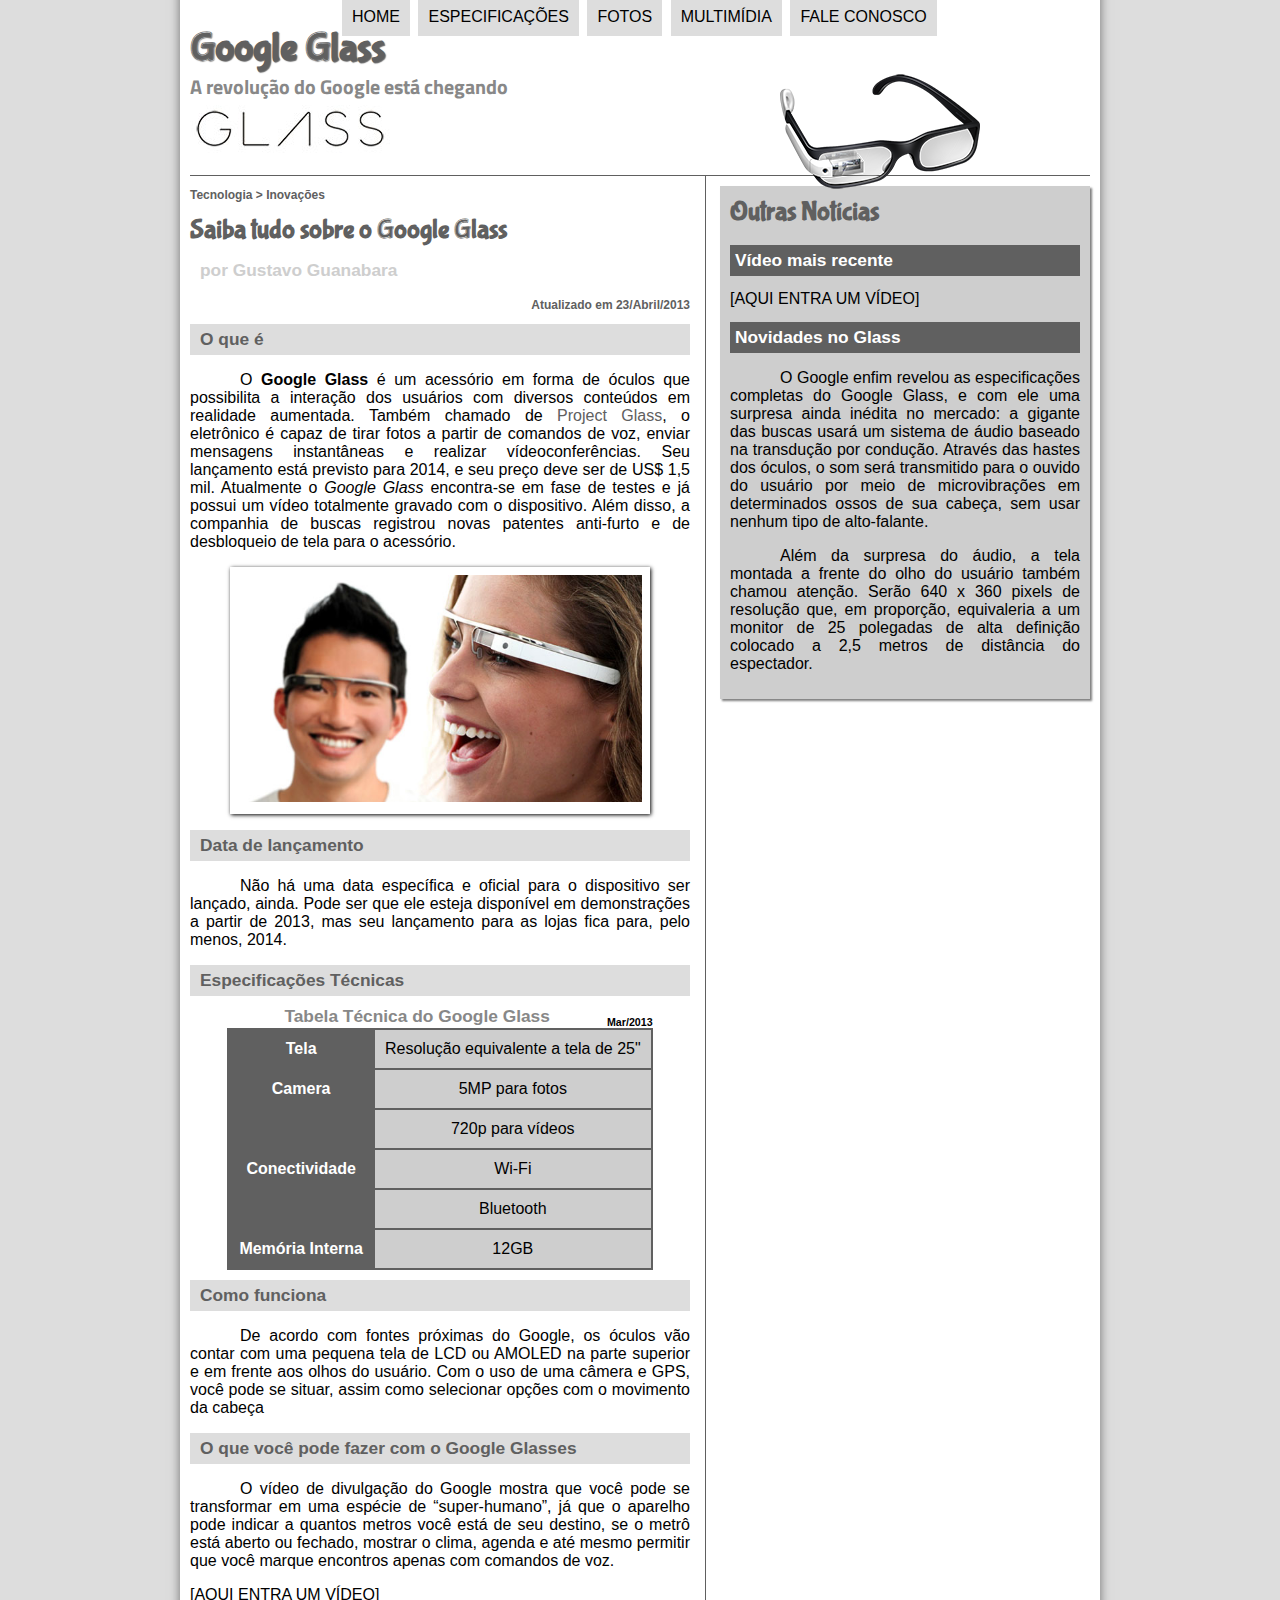
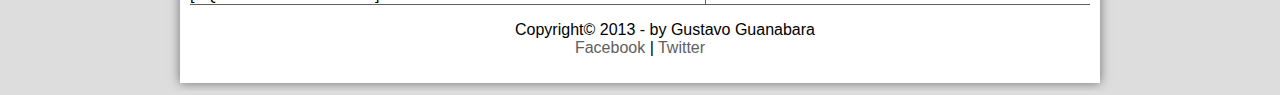
<file: index.html>
<!DOCTYPE html>
<html lang="pt-br">
<head>
    <meta charset="UTF-8"/>
    <title>Tudo sobre Google Glass</title>
    <link rel="stylesheet" type="text/css" href="_css/estilo.css"/>
    <script type="text/javascript" src="_javascript/funcoes.js"></script>
</head>
<body>
    <div id="interface">
        <header id="cabecalho">
            <hgroup>
                <h1>Google Glass</h1>
                <h2>A revolução do Google está chegando</h2>
            </hgroup>
            <img id="icone" src="_imagens/glass-oculos-preto-peq.png"/>
            <nav id="menu">
                <h1>Menu Principal</h1>
                <ul type="disc">
                    <li onmouseover="mudaFoto('_imagens/home.png')" onmouseout="mudaFoto('_imagens/glass-oculos-preto-peq.png')"><a href="index.html" target="_self">Home</a></li>
                    <li onmouseover="mudaFoto('_imagens/especificacoes.png')" onmouseout="mudaFoto('_imagens/glass-oculos-preto-peq.png')"><a href="specs.html" target="_self">Especificações</a></li>
                    <li onmouseover="mudaFoto('_imagens/fotos.png')" onmouseout="mudaFoto('_imagens/glass-oculos-preto-peq.png')"><a href="fotos.html" target="_self">Fotos</a></li>
                    <li onmouseover="mudaFoto('_imagens/multimidia.png')" onmouseout="mudaFoto('_imagens/glass-oculos-preto-peq.png')"><a href="multimidia.html" target="_self">Multimídia</a></li>
                    <li onmouseover="mudaFoto('_imagens/contato.png')" onmouseout="mudaFoto('_imagens/glass-oculos-preto-peq.png')"><a href="fale-conosco.html" target="_self">Fale conosco</a></li>
                </ul>
            </nav>
        </header>
        <section id="corpo">
            <article id="noticia-principal">
                <header id="cabecalho-artigo">
                    <hgroup>
                        <h3>Tecnologia > Inovações</h3>
                        <h1>Saiba tudo sobre o Google Glass</h1>
                        <h2>por Gustavo Guanabara</h2>
                        <h3 class="direita">Atualizado em 23/Abril/2013</h3>
                    </hgroup>
                </header>
                <h2>O que é</h2>
                <p>
                    O <span style="font-weight: 900;">Google Glass</span> é um acessório em forma de óculos que possibilita a interação dos usuários com diversos conteúdos
                    em realidade  aumentada. Também chamado de <a href="https://glass.google.com" target="_blank">Project Glass</a>, o eletrônico é capaz de tirar fotos a partir de comandos
                    de voz, enviar mensagens instantâneas e realizar vídeo&shy;con&shy;ferên&shy;cias. Seu lançamento está previsto para 2014, e seu
                    preço deve ser de US$ 1,5 mil. Atualmente o <em>Google Glass</em> encontra-se em fase de testes e já possui um vídeo totalmente
                    gravado com o dispositivo. Além disso, a companhia de buscas registrou novas patentes anti-furto e de desbloqueio de
                    tela para o acessório.
                </p>
                <figure class="foto-legenda">
                    <img src="_imagens/glass-quadro-homem-mulher.jpg"/>
                    <figcaption>
                        <h3>Google Glass</h3>
                        <p>Uma nova maneira de ver o mundo.</p>
                    </figcaption>
                </figure>
                <h2>Data de lançamento</h2>
                <p>
                    Não há uma data específica e oficial para o dispositivo ser lançado, ainda. Pode ser que ele esteja disponível em
                    demonstrações a partir de 2013, mas seu lançamento para as lojas fica para, pelo menos, 2014.
                </p>
                <h2>Especificações Técnicas</h2>
                <table id="tabelaspec">
                    <caption>Tabela Técnica do Google Glass <span>Mar/2013</span></caption>

                    <tr><td class="ce">Tela</td><td class="cd">Resolução equivalente a tela de 25"</td></tr>
                    <tr><td rowspan="2" class="ce">Camera</td><td class="cd">5MP para fotos</td></tr>
                    <tr><td class="cd">720p para vídeos</td></tr>
                    <tr><td rowspan="2" class="ce">Conectividade</td><td class="cd">Wi-Fi</td></tr>
                    <tr><td class="cd">Bluetooth</td></tr>
                    <tr><td class="ce">Memória Interna</td><td class="cd">12GB</td></tr>
                </table>

                <h2>Como funciona</h2>
                <p>
                    De acordo com fontes próximas do Google, os óculos vão contar com uma pequena tela de LCD ou AMOLED na parte superior
                    e em frente aos olhos do usuário. Com o uso de uma câmera e GPS, você pode se situar, assim como selecionar opções
                    com o movimento da cabeça
                </p>
                <h2>O que você pode fazer com o Google Glasses</h2>
                <p>
                    O vídeo de divulgação do Google mostra que você pode se transformar em uma espécie de “super-<wbr/>humano”, já que o
                    aparelho pode indicar a quantos metros você está de seu destino, se o metrô está aberto ou fechado, mostrar o clima,
                    agenda e até mesmo permitir que você marque encontros apenas com comandos de voz.
                </p>
                [AQUI ENTRA UM VÍDEO]
            </article>
        </section>
        <aside id="lateral">
            <h1>Outras Notícias</h1>
            <h2>Vídeo mais recente</h2>

            [AQUI ENTRA UM VÍDEO]

            <h2>Novidades no Glass</h2>
            <p>
                O Google enfim revelou as especificações completas do Google Glass, e com ele uma surpresa ainda inédita no mercado:
                a gigante das buscas usará um sistema de áudio baseado na transdução por condução. Através das hastes dos óculos,
                o som será transmitido para o ouvido do usuário por meio de microvibrações em determinados ossos de sua cabeça,
                sem usar nenhum tipo de alto-falante.
            </p>
            <p>
                Além da surpresa do áudio, a tela montada a frente do olho do usuário também chamou atenção. Serão 640 x 360
                pixels de resolução que, em proporção, equivaleria a um monitor de 25 polegadas de alta definição colocado a
                2,5 metros de distância do espectador.
            </p>
        </aside>
        <footer id="rodape">
            <p>
                Copyright&copy; 2013 - by Gustavo Guanabara<br>
                <a href="https://facebook.com/cursosemvideo" target="_blank">Facebook</a> | 
                <a href="https://twitter.com/cursosemvideo" target="_blank">Twitter</a>
            </p>
        </footer>
    </div>
</body>
</html>
</file>
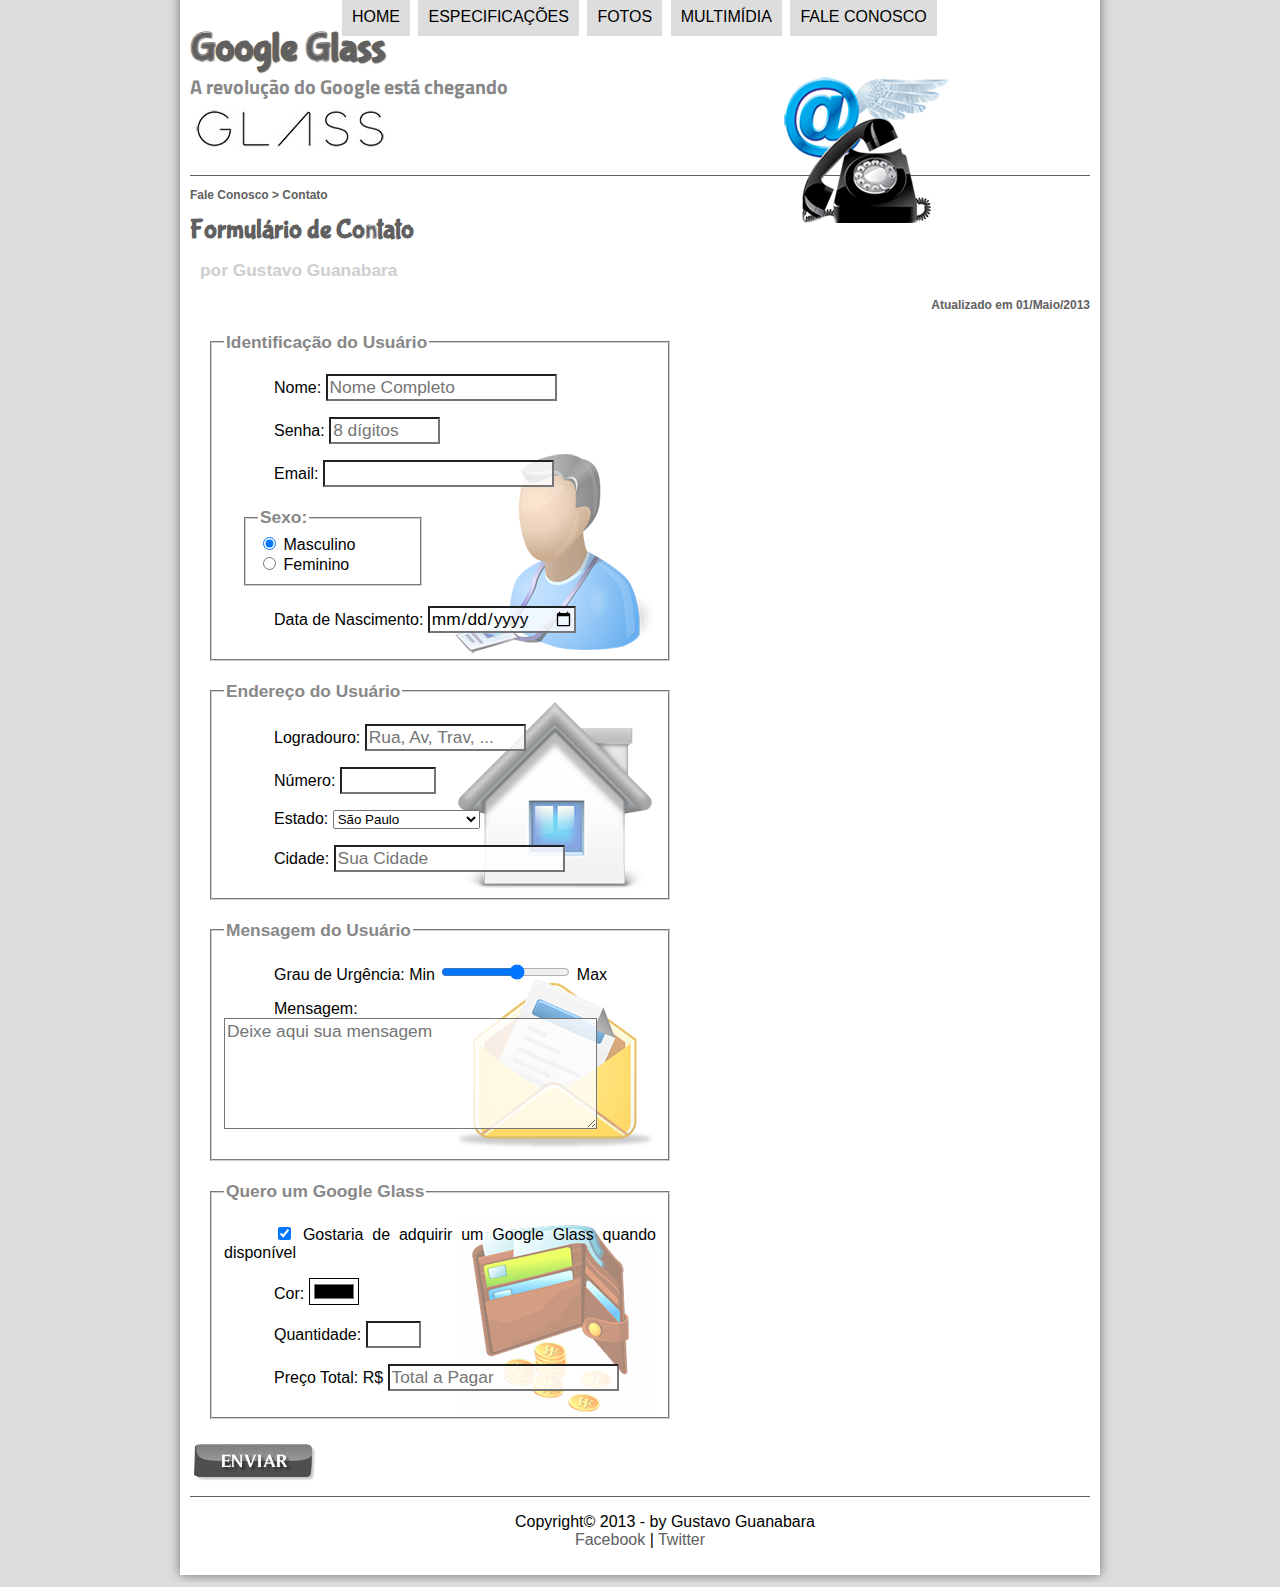
<file: fale-conosco.html>
<!DOCTYPE html>
<html lang="pt-br">
<head>
    <meta charset="UTF-8"/>
    <title>Tudo sobre Google Glass</title>
    <link rel="stylesheet" type="text/css" href="_css/estilo.css"/>
    <link rel="stylesheet" type="text/css" href="_css/form.css">
    <script type="text/javascript" src="_javascript/funcoes.js"></script>
    <script>
        function calc_total() {
            var qtd = parseInt(document.getElementById('cQtd').value);
            var tot = qtd * 1500;
            document.getElementById('cTot').value = tot;
        }
    </script>
</head>
<body>
    <div id="interface">
        <header id="cabecalho">
            <hgroup>
                <h1>Google Glass</h1>
                <h2>A revolução do Google está chegando</h2>
            </hgroup>
            <img id="icone" src="_imagens/contato.png"/>
            <nav id="menu">
                <h1>Menu Principal</h1>
                <ul type="disc">
                    <li onmouseover="mudaFoto('_imagens/home.png')" onmouseout="mudaFoto('_imagens/contato.png')"><a href="index.html" target="_self">Home</a></li>
                    <li onmouseover="mudaFoto('_imagens/especificacoes.png')" onmouseout="mudaFoto('_imagens/contato.png')"><a href="specs.html" target="_self">Especificações</a></li>
                    <li onmouseover="mudaFoto('_imagens/fotos.png')" onmouseout="mudaFoto('_imagens/contato.png')"><a href="fotos.html" target="_self">Fotos</a></li>
                    <li onmouseover="mudaFoto('_imagens/multimidia.png')" onmouseout="mudaFoto('_imagens/contato.png')"><a href="multimidia.html" target="_self">Multimídia</a></li>
                    <li onmouseover="mudaFoto('_imagens/contato.png')" onmouseout="mudaFoto('_imagens/contato.png')"><a href="fale-conosco.html" target="_self">Fale conosco</a></li>
                </ul>
            </nav>
        </header>

        <section id="corpo-full">
            <article id="noticia-principal">
                <header id="cabecalho-artigo">
                    <hgroup>
                        <h3>Fale Conosco > Contato</h3>
                        <h1>Formulário de Contato</h1>
                        <h2>por Gustavo Guanabara</h2>
                        <h3 class="direita">Atualizado em 01/Maio/2013</h3>
                    </hgroup>
                </header>
                <form method="post" id="fContato" action="mailto:luizfilipeyep@outlook.com" oninput="calc_total();">
                    <fieldset id="usuario">
                        <legend>Identificação do Usuário</legend>
                        <p>Nome: <input type="text" name="tNome" id="cNome" size="20" maxlength="30" placeholder="Nome Completo"></p>
                        <p>Senha: <input type="password" name="tSenha" id="cSenha" size="8" maxlength="8" placeholder="8 dígitos"></p>
                        <p>Email: <input type="email" name="tMail" id="cMail" size="20" maxlength="40"></p>
                        <fieldset id="sexo">
                            <legend>Sexo:</legend>
                            <input type="radio" name="tSexo" id="cMasc" checked> <label for="cMasc">Masculino</label> <br>
                            <input type="radio" name="tSexo" id="cFem"> <label for="cFem">Feminino</label>
                        </fieldset>
                        <p>Data de Nascimento: <input type="date" name="tNasc" id="cNasc"></p>
                    </fieldset>   
                    <fieldset id="endereço">
                        <legend>Endereço do Usuário</legend>
                        <p>Logradouro: <input type="text" name="tRua" id="cRua" size="13" maxlength="80" placeholder="Rua, Av, Trav, ..."></p>
                        <p>Número: <input type="number" name="tNum" id="cNum" min="0" max="99999"></p>
                        <p>
                            Estado: 
                            <select name="tEst" id="cEst">
                                <optgroup label="Região Sudeste">
                                    <option value="RJ">Rio de Janeiro</option>
                                    <option value="SP" selected>São Paulo</option>
                                    <option value="MG">Minas Gerais</option>
                                </optgroup>
                                <optgroup label="Região Sul">
                                    <option value="PR">Paraná</option>
                                    <option value="SC">Santa Catarina</option>
                                    <option value="RS">Rio Grande do Sul</option>
                                </optgroup>                                
                            </select>
                        </p> 
                        <p>Cidade: <input type="text" name="tCid" id="cCid" maxlength="40" size="20" placeholder="Sua Cidade" list="cidades"></p>
                        <datalist id="cidades">
                            <option value="Rio de Janeiro"></option>
                            <option value="Nova Iguaçu"></option>
                            <option value="Niterio"></option>
                            <option value="Belford Roxo"></option>
                        </datalist>
                    </fieldset>
                    <fieldset id="mensagem">
                        <legend>Mensagem do Usuário</legend>
                        <p>Grau de Urgência: Min <input type="range" name="tUrg" id="cUrg" min="0" max="10" step="2"> Max</p>
                        <p>Mensagem: <textarea name="" id="" cols="35" rows="5" placeholder="Deixe aqui sua mensagem"></textarea></p>
                    </fieldset>
                    <fieldset id="pedido">
                        <legend>Quero um Google Glass</legend>
                        <p>
                            <input type="checkbox" name="tPed" id="cPed" checked>
                            <label for="cPed">Gostaria de adquirir um Google Glass quando disponível</label>
                        </p>
                        <p>
                            <label for="cCor">Cor:</label>
                            <input type="color" name="tCor" id="cCor" value="0000ff">
                        </p>
                        <p>
                            <label for="cQtd">Quantidade:</label>
                            <input type="number" name="tQtd" id="cQtd" min="0" max="5">
                        </p>
                        <p>
                            <label for="cTot">Preço Total: R$</label>
                            <input type="text" name="tTot" id="cTot" placeholder="Total a Pagar" readonly>
                        </p>      
                    </fieldset>
                    <input type="image" name="tEnviar" src="_imagens/botao-enviar.png">
                </form>
            </article>
        </section>
        <footer id="rodape">
            <p>
                Copyright&copy; 2013 - by Gustavo Guanabara<br>
                <a href="https://facebook.com/cursosemvideo" target="_blank">Facebook</a> | 
                <a href="https://twitter.com/cursosemvideo" target="_blank">Twitter</a>
            </p>
        </footer>
    </div>
</body>
</html>
</file>
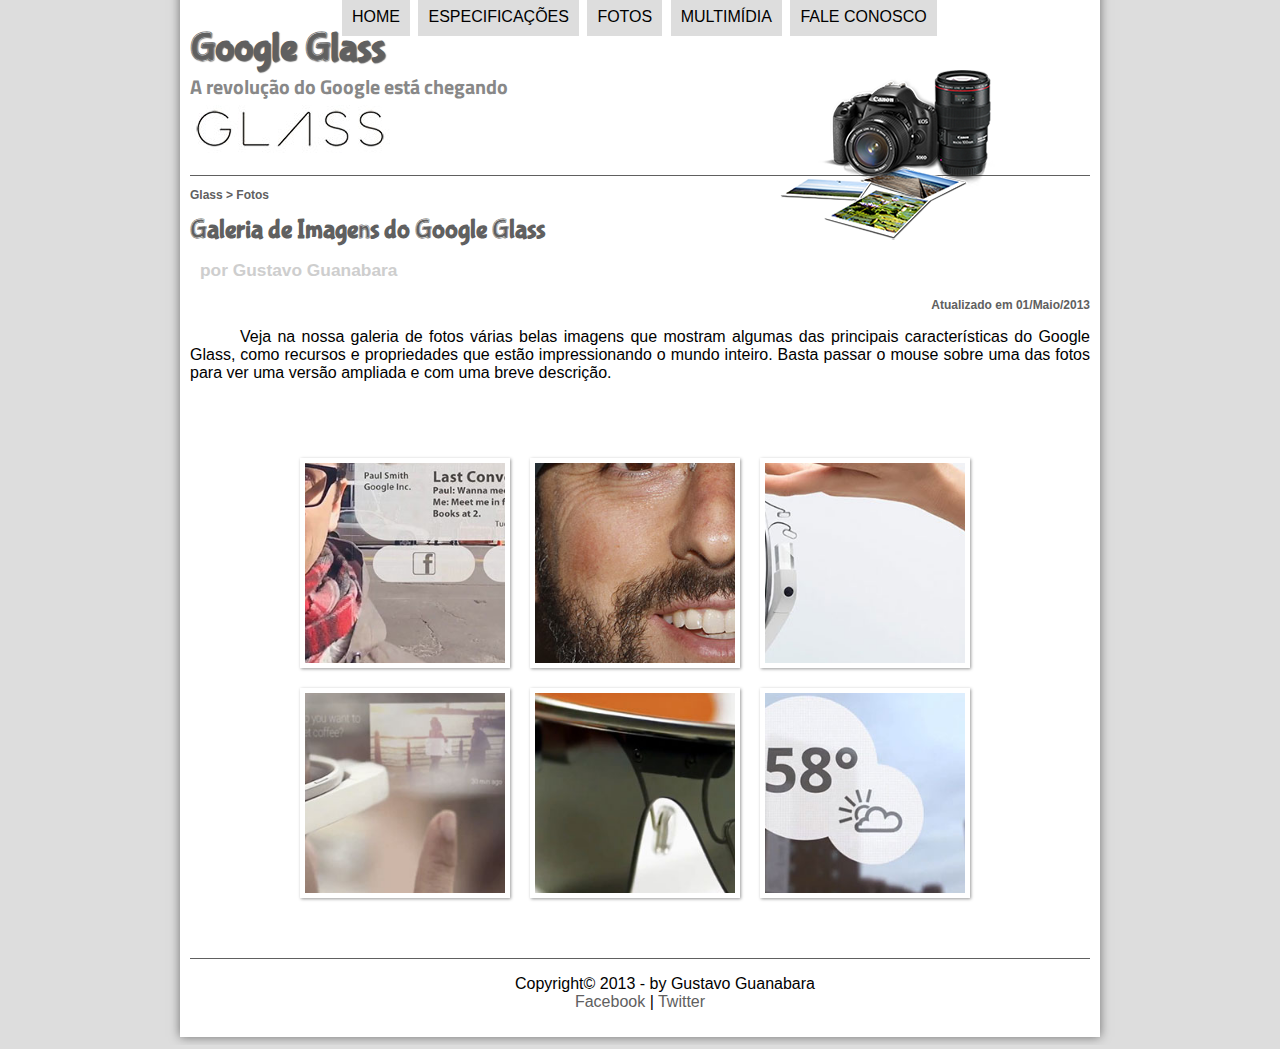
<file: fotos.html>
<!DOCTYPE html>
<html lang="pt-br">
<head>
    <meta charset="UTF-8"/>
    <title>Tudo sobre Google Glass</title>
    <link rel="stylesheet" type="text/css" href="_css/estilo.css"/>
    <link rel="stylesheet" type="text/css" href="_css/fotos.css">
    <script type="text/javascript" src="_javascript/funcoes.js"></script>
</head>
<body>
    <div id="interface">
        <header id="cabecalho">
            <hgroup>
                <h1>Google Glass</h1>
                <h2>A revolução do Google está chegando</h2>
            </hgroup>
            <img id="icone" src="_imagens/fotos.png"/>
            <nav id="menu">
                <h1>Menu Principal</h1>
                <ul type="disc">
                    <li onmouseover="mudaFoto('_imagens/home.png')" onmouseout="mudaFoto('_imagens/fotos.png')"><a href="index.html" target="_self">Home</a></li>
                    <li onmouseover="mudaFoto('_imagens/especificacoes.png')" onmouseout="mudaFoto('_imagens/fotos.png')"><a href="specs.html" target="_self">Especificações</a></li>
                    <li onmouseover="mudaFoto('_imagens/fotos.png')" onmouseout="mudaFoto('_imagens/fotos.png')"><a href="fotos.html" target="_self">Fotos</a></li>
                    <li onmouseover="mudaFoto('_imagens/multimidia.png')" onmouseout="mudaFoto('_imagens/fotos.png')"><a href="multimidia.html" target="_self">Multimídia</a></li>
                    <li onmouseover="mudaFoto('_imagens/contato.png')" onmouseout="mudaFoto('_imagens/fotos.png')"><a href="fale-conosco.html" target="_self">Fale conosco</a></li>
                </ul>
            </nav>
        </header>

        <section id="corpo-full">
            <article id="noticia-principal">
                <header id="cabecalho-artigo">
                    <hgroup>
                        <h3>Glass > Fotos</h3>
                        <h1>Galeria de Imagens do Google Glass</h1>
                        <h2>por Gustavo Guanabara</h2>
                        <h3 class="direita">Atualizado em 01/Maio/2013</h3>
                    </hgroup>
                </header>
                <p>Veja na nossa galeria de fotos várias belas imagens que mostram algumas das principais características do Google Glass, como recursos e propriedades que estão impressionando o mundo inteiro. Basta passar o mouse sobre uma das fotos para ver uma versão ampliada e com uma breve descrição.</p>
                <ul id="album-fotos"> 
                    <li id="foto01"><span>Agenda e lembretes</span></li>
                    <li id="foto02"><span>Sergey Brin usando o Glass</span></li>
                    <li id="foto03"><span>Leve e compacto</span></li>
                    <li id="foto04"><span>Sensação de uma tela de 50"</span></li>
                    <li id="foto05"><span>Vários tipos de lente</span></li>
                    <li id="foto06"><span>Informações importantes</span></li>  
                </ul>
            </article>
        </section>
        <footer id="rodape">
            <p>
                Copyright&copy; 2013 - by Gustavo Guanabara<br>
                <a href="https://facebook.com/cursosemvideo" target="_blank">Facebook</a> | 
                <a href="https://twitter.com/cursosemvideo" target="_blank">Twitter</a>
            </p>
        </footer>
    </div>
</body>
</html>
</file>
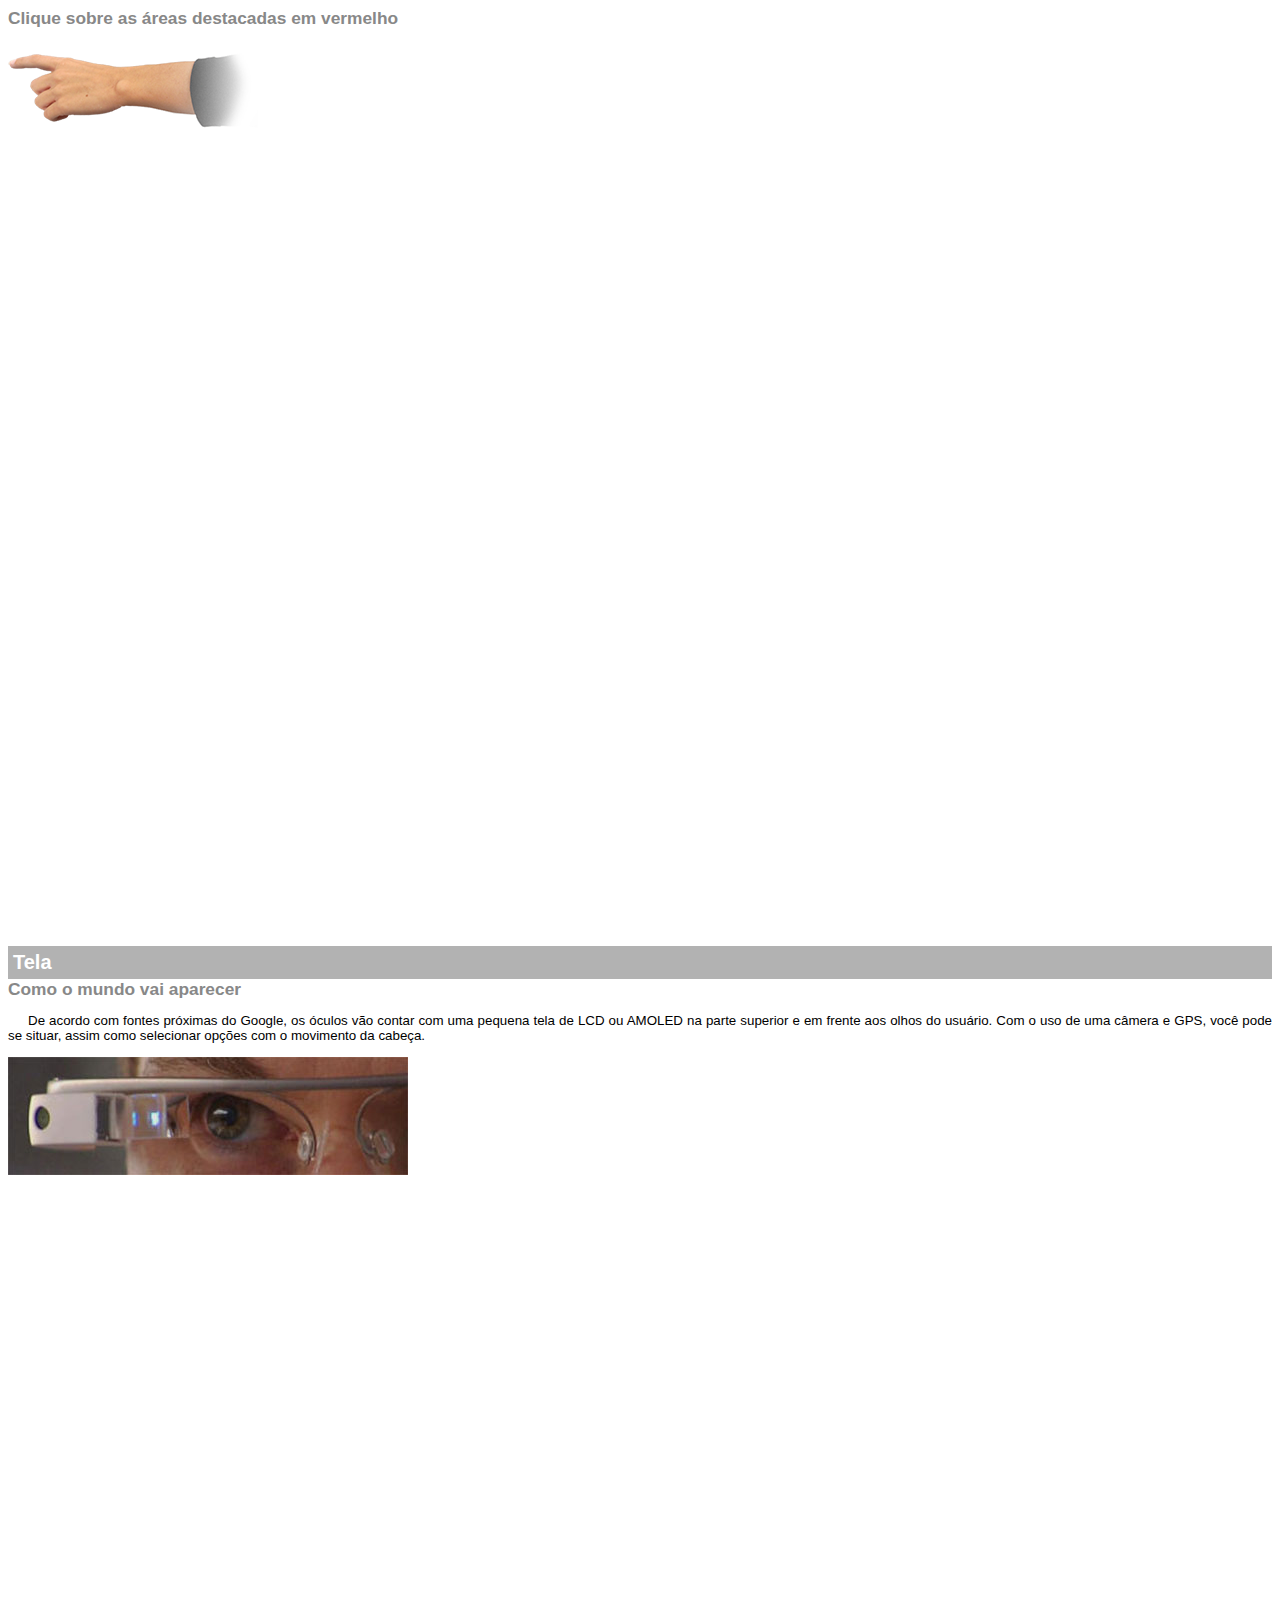
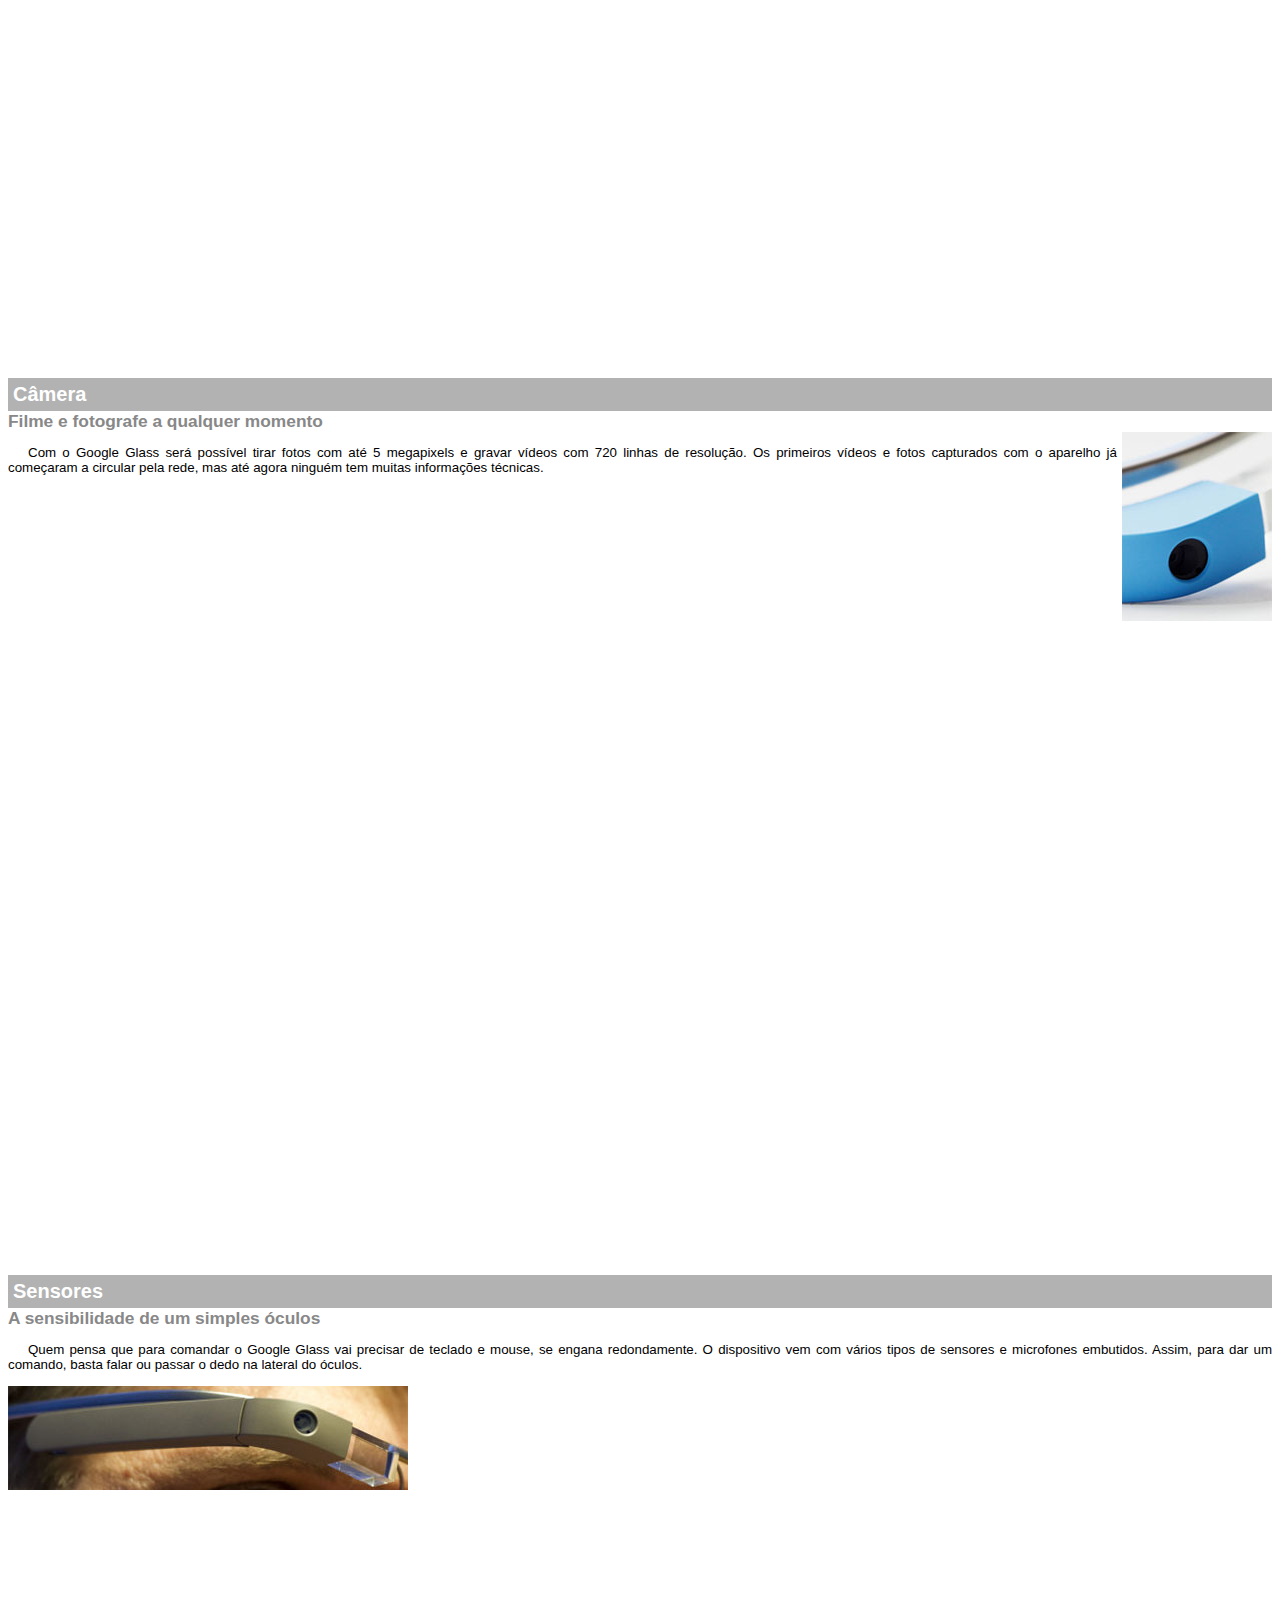
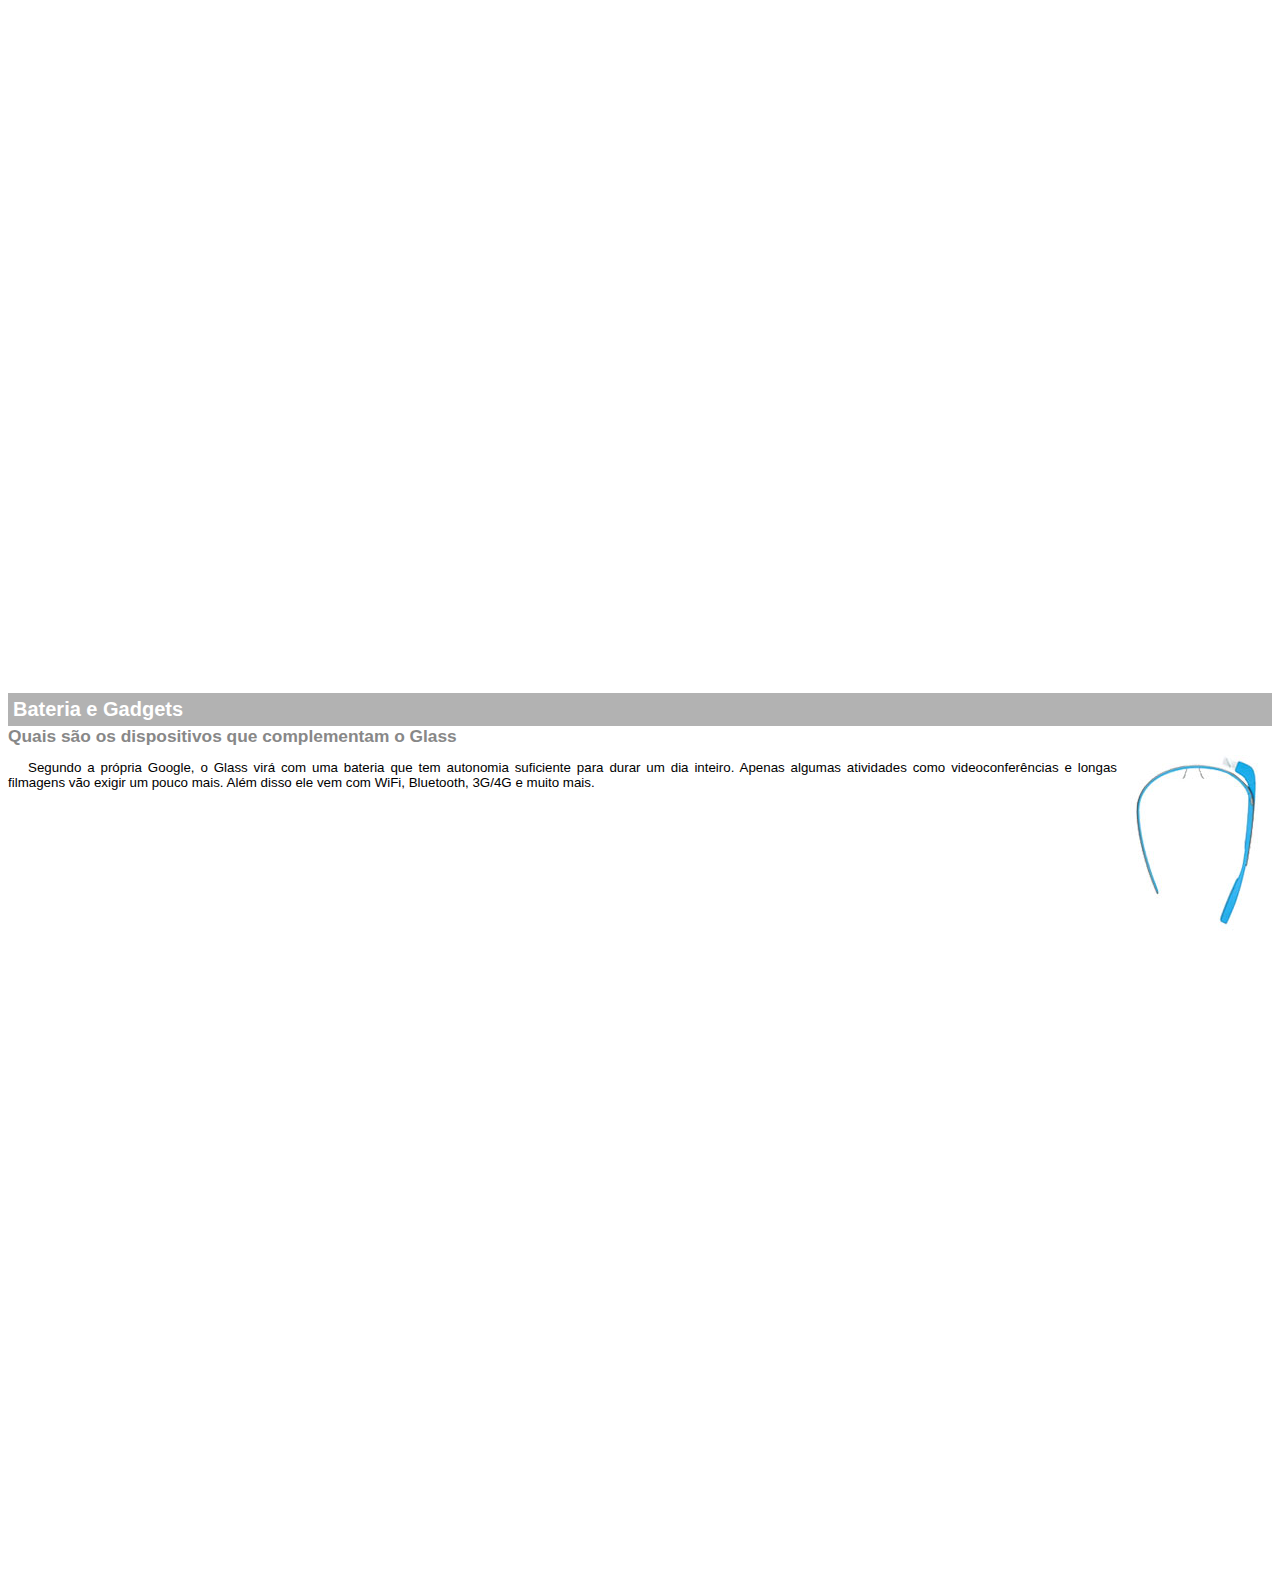
<file: google-glass.html>
<!DOCTYPE html>
<html>
<head>
	<meta charset="utf-8">
	<title>Informações sobre Google Glass</title>
	<style type="text/css">
		body{
			font-family: Arial;
			font-size: 10pt;
			overflow: hidden;
		}
		p{
			text-align: justify;
			text-indent: 20px;
		}
		article h1{
			font-size: 15pt;
			color: white;
			background-color: rgba(0,0,0,0.3);
			padding: 5px;
			margin: 0px;
		}
		article h2{
			font-size: 13pt;
			color: #888888;
			margin: 0px;
		}
		article{
			margin-bottom: 800px;
		}
		.img-dir{
			display: block;
			float: right;
			margin-left: 5px;
		}
	</style>
</head>
<body>
	<article id="topo">
		<header>
			<h2>Clique sobre as áreas destacadas em vermelho</h2>
		</header>
		<img src="_imagens/mao.png" alt="Mão apontando para a esquerda">
	</article>
	<article id="tela">
		<header>
			<h1>Tela</h1>
			<h2>Como o mundo vai aparecer</h2>
		</header>	
		<p>De acordo com fontes próximas do Google, os óculos vão contar com uma pequena tela de LCD ou AMOLED na parte superior e em frente aos olhos do usuário. Com o uso de uma câmera e GPS, você pode se situar, assim como selecionar opções com o movimento da cabeça.</p>
		<img src="_imagens/det-tela.jpg" alt="Tela do Google Glass">
	</article>
	<article id="camera">
		<header>
			<h1>Câmera</h1>
			<h2>Filme e fotografe a qualquer momento</h2>
		</header>
		<img src="_imagens/det-camera.jpg" alt="Câmera do Google Glass" class="img-dir">
		<p>Com o Google Glass será possível tirar fotos com até 5 megapixels e gravar vídeos com 720 linhas de resolução. Os primeiros vídeos e fotos capturados com o aparelho já começaram a circular pela rede, mas até agora ninguém tem muitas informações técnicas.</p>
	</article>
	<article id="sensores">
		<header>
			<h1>Sensores</h1>
			<h2>A sensibilidade de um simples óculos</h2>
		</header>
		<p>Quem pensa que para comandar o Google Glass vai precisar de teclado e mouse, se engana redondamente. O dispositivo vem com vários tipos de sensores e microfones embutidos. Assim, para dar um comando, basta falar ou passar o dedo na lateral do óculos.</p>
		<img src="_imagens/det-touch.jpg" alt="Sensores do Google Glass">
	</article>
	<article id="gadgets">
		<header>
			<h1>Bateria e Gadgets</h1>
			<h2>Quais são os dispositivos que complementam o Glass</h2>
		</header>
		<img src="_imagens/det-bateria.jpg" alt="Bateria e Gadgets do Google Glass" class="img-dir">
		<p>Segundo a própria Google, o Glass virá com uma bateria que tem autonomia suficiente para durar um dia inteiro. Apenas algumas atividades como videoconferências e longas filmagens vão exigir um pouco mais. Além disso ele vem com WiFi, Bluetooth, 3G/4G e muito mais.</p>
	</article>
</body>
</html>
</file>
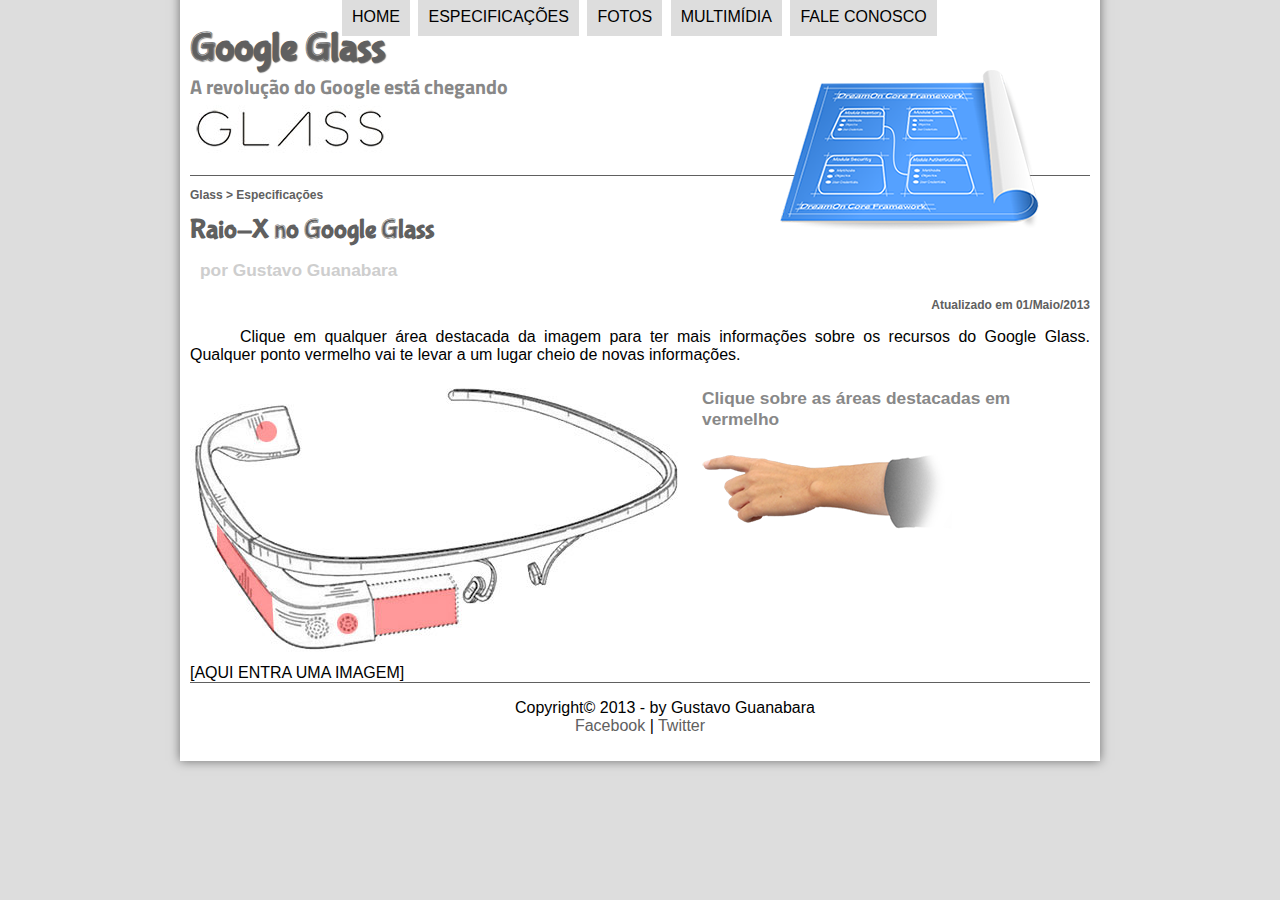
<file: specs.html>
<!DOCTYPE html>
<html lang="pt-br">
<head>
    <meta charset="UTF-8"/>
    <title>Tudo sobre Google Glass</title>
    <link rel="stylesheet" type="text/css" href="_css/estilo.css"/>
    <link rel="stylesheet" type="text/css" href="_css/specs.css">
    <script type="text/javascript" src="_javascript/funcoes.js"></script>
</head>
<body>
    <div id="interface">
        <header id="cabecalho">
            <hgroup>
                <h1>Google Glass</h1>
                <h2>A revolução do Google está chegando</h2>
            </hgroup>
            <img id="icone" src="_imagens/especificacoes.png"/>
            <nav id="menu">
                <h1>Menu Principal</h1>
                <ul type="disc">
                    <li onmouseover="mudaFoto('_imagens/home.png')" onmouseout="mudaFoto('_imagens/especificacoes.png')"><a href="index.html" target="_self">Home</a></li>
                    <li onmouseover="mudaFoto('_imagens/especificacoes.png')" onmouseout="mudaFoto('_imagens/especificacoes.png')"><a href="specs.html" target="_self">Especificações</a></li>
                    <li onmouseover="mudaFoto('_imagens/fotos.png')" onmouseout="mudaFoto('_imagens/especificacoes.png')"><a href="fotos.html" target="_self">Fotos</a></li>
                    <li onmouseover="mudaFoto('_imagens/multimidia.png')" onmouseout="mudaFoto('_imagens/especificacoes.png')"><a href="multimidia.html" target="_self">Multimídia</a></li>
                    <li onmouseover="mudaFoto('_imagens/contato.png')" onmouseout="mudaFoto('_imagens/especificacoes.png')"><a href="fale-conosco.html" target="_self">Fale conosco</a></li>
                </ul>
            </nav>
        </header>

        <section id="corpo-full">
            <article id="noticia-principal">
                <header id="cabecalho-artigo">
                    <hgroup>
                        <h3>Glass > Especificações</h3>
                        <h1>Raio-X no Google Glass</h1>
                        <h2>por Gustavo Guanabara</h2>
                        <h3 class="direita">Atualizado em 01/Maio/2013</h3>
                    </hgroup>
                </header>
                <p>Clique em qualquer área destacada da imagem para ter mais informações sobre os recursos do Google Glass. Qualquer ponto vermelho vai te levar a um lugar cheio de novas informações.</p>
                <section id="conteudo">
                    <img src="_imagens/glass-esquema-marcado.jpg" usemap="#meumapa">
                    <map name="meumapa">
                        <area shape="rect" coords="179,202,270,260" href="google-glass.html#tela" target="janela" style="outline: none;">
                        <area shape="circle" coords="158,243,12" href="google-glass.html#camera" target="janela" style="outline: none;">
                        <area shape="circle" coords="76,52,12" href="google-glass.html#gadgets" target="janela" style="outline: none;">
                        <area shape="poly" coords="28,143,83,216,84,249,27,169" href="google-glass.html#sensores" target="janela" style="outline: none;">
                    </map>
                    <iframe src="google-glass.html" name="janela" id="frame-spec"></iframe>
                </section>
                [AQUI ENTRA UMA IMAGEM]
            </article>
        </section>

        <footer id="rodape">
            <p>
                Copyright&copy; 2013 - by Gustavo Guanabara<br>
                <a href="https://facebook.com/cursosemvideo" target="_blank">Facebook</a> | 
                <a href="https://twitter.com/cursosemvideo" target="_blank">Twitter</a>
            </p>
        </footer>
    </div>
</body>
</html>
</file>
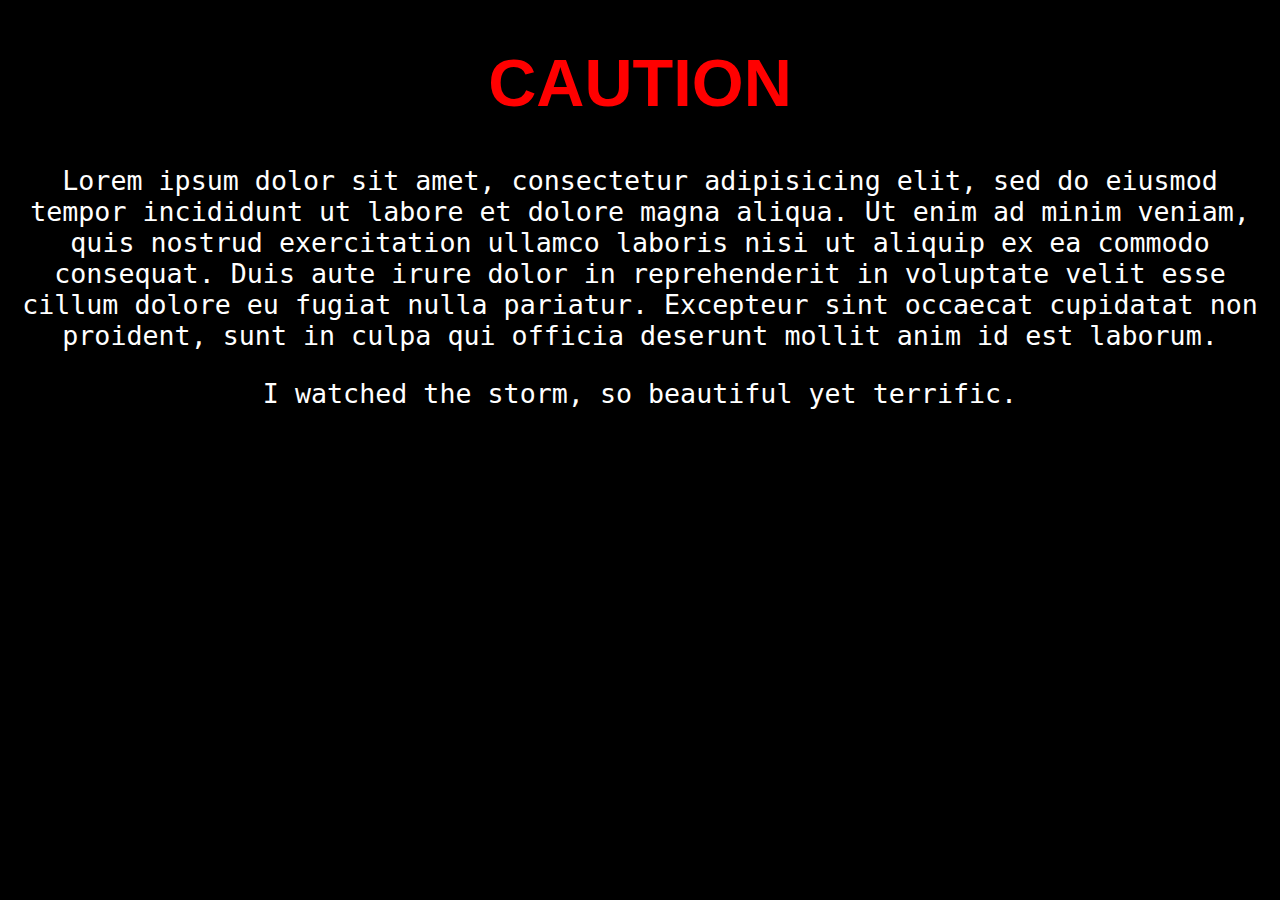
<file: teste.html>
<!DOCTYPE html>
<html lang="pt-br">
<head>
	<meta charset="utf-8">
	<title>Testando</title>
	<style type="text/css">
		body{
			background-color: black;
		}
		@import url('https://fonts.googleapis.com/css?family=B612+Mono&display=swap');
		h1{
			text-align: center;
			font-family: Arial;
			font-size: 50pt;
			color: red;
		}
		p{
			text-align: center;
			font-size: 20pt;
			font-family: 'B612 Mono', monospace;
			color: white;
		}
	</style>
</head>
<body>
	<h1>CAUTION</h1>
	<p>
		Lorem ipsum dolor sit amet, consectetur adipisicing elit, sed do eiusmod
		tempor incididunt ut labore et dolore magna aliqua. Ut enim ad minim veniam,
		quis nostrud exercitation ullamco laboris nisi ut aliquip ex ea commodo
		consequat. Duis aute irure dolor in reprehenderit in voluptate velit esse
		cillum dolore eu fugiat nulla pariatur. Excepteur sint occaecat cupidatat non
		proident, sunt in culpa qui officia deserunt mollit anim id est laborum.
	</p>
	<p>
		I watched the storm, so beautiful yet terrific.
	</p>
</body>
</html>
</file>
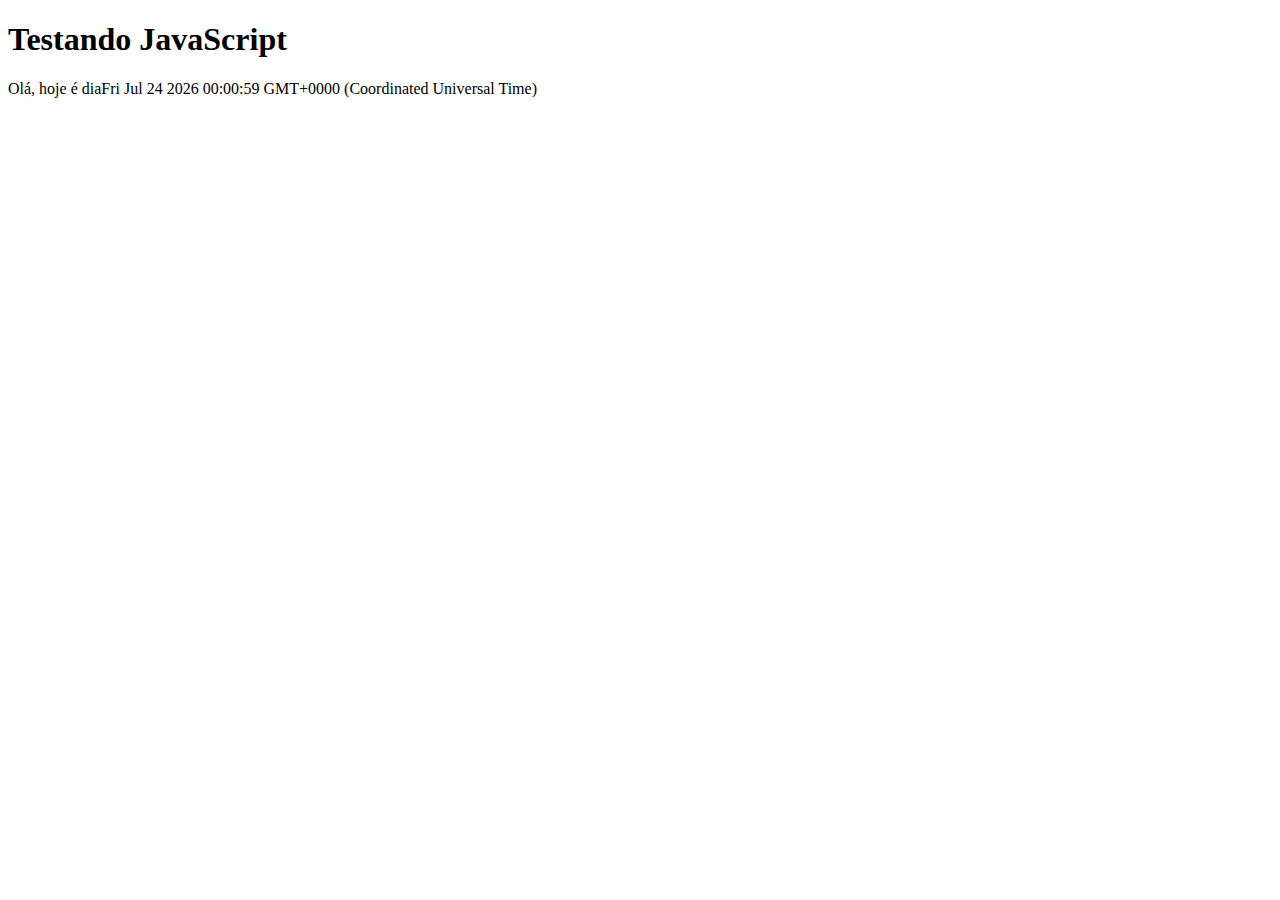
<file: testejs01.html>
<!DOCTYPE html>
<html lang="pt-br">
<head>
    <meta charset="UTF-8">
    <title>Teste JavaScript</title>
</head>
<body>
    <h1>Testando JavaScript</h1>
    <script>
        document.write("Olá, hoje é dia" + Date());
    </script>
</body>
</html>
</file>
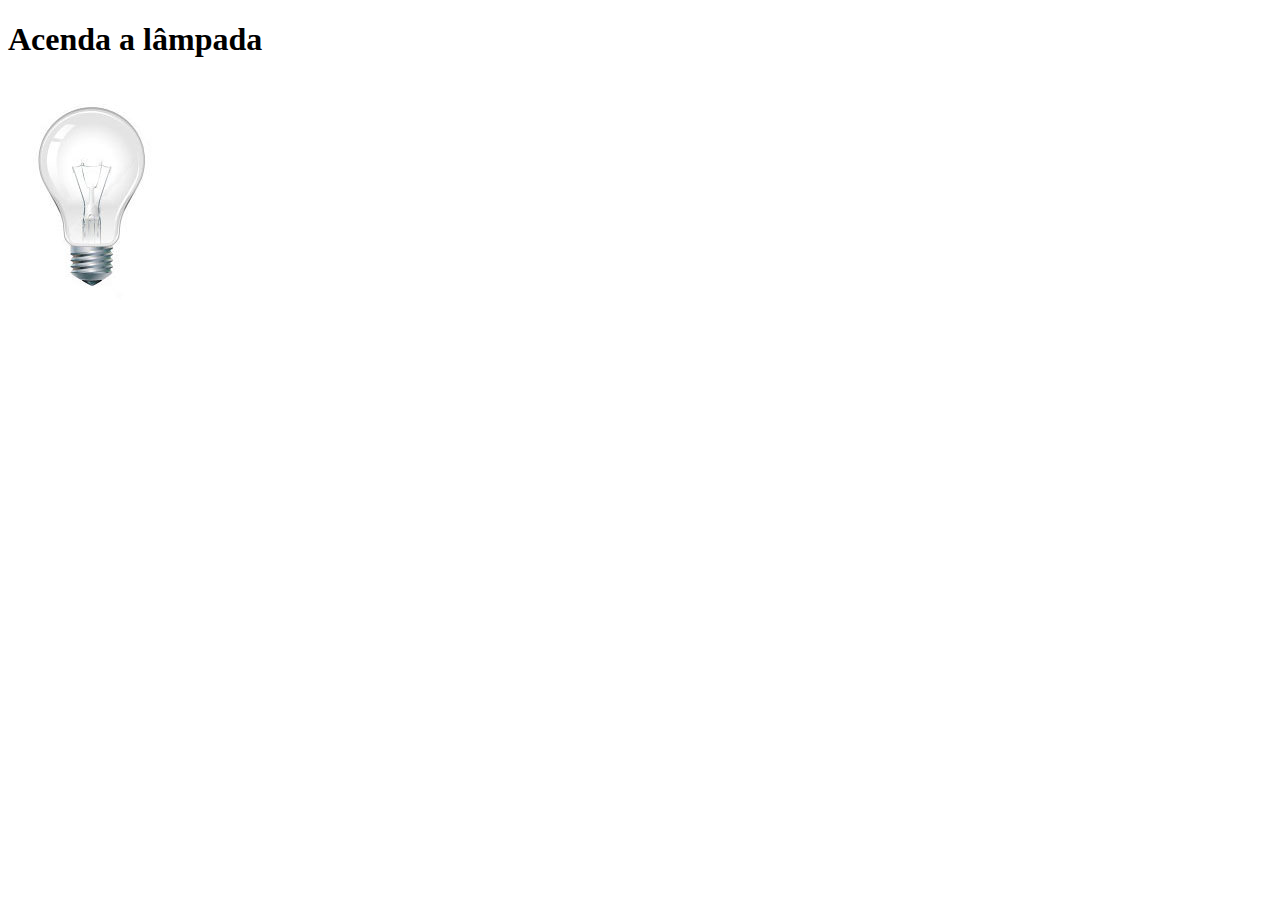
<file: testejs02.html>
<!DOCTYPE html>
<html lang="pt-br">
<head>
	<meta charset="utf-8">
	<title>Teste JavaScript</title>
	<script type="text/javascript">
		function acendeLampada() {
			document.getElementById("luz").src = "_imagens/lampada-acesa.jpg";
		}
		function apagaLampada() {
			document.getElementById("luz").src = "_imagens/lampada-apagada.jpg";
		}
		function quebraLampada() {
			document.getElementById("luz").src = "_imagens/lampada-quebrada.jpg";
		}
	</script>
</head>
<body>
	<h1>Acenda a lâmpada</h1>
	<img id="luz" src="_imagens/lampada-apagada.jpg" alt="lâmpada" onmousemove="acendeLampada()" onmouseout="apagaLampada()" onclick="quebraLampada()">
</body>
</html>
</file>
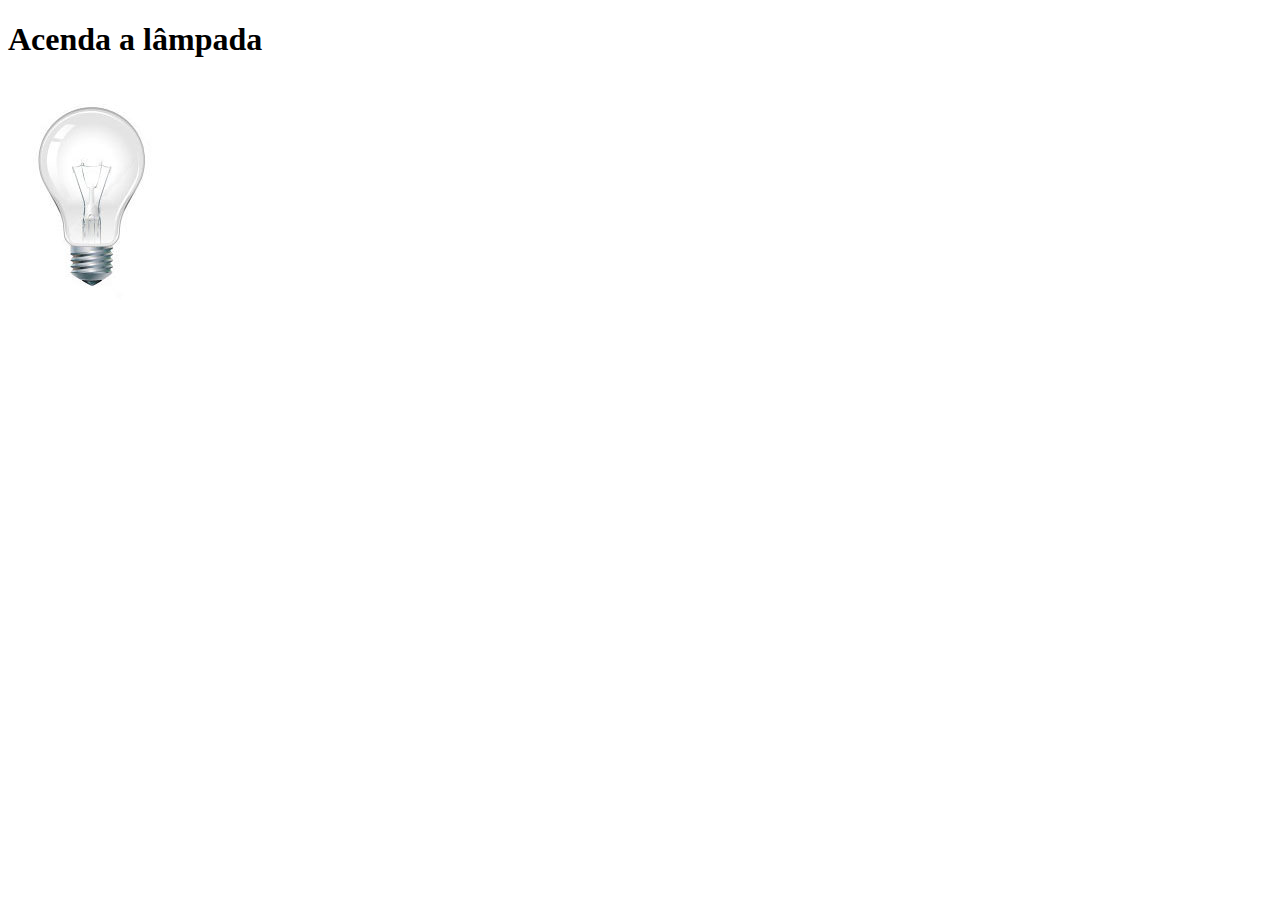
<file: testejs03.html>
<!DOCTYPE html>
<html lang="pt-br">
<head>
	<meta charset="utf-8">
	<title>Teste JavaScript</title>
	<script type="text/javascript">
		var quebrada = false
		function mudaLampada(tipo) {
			if (tipo == 1){
				arquivo = "_imagens/lampada-acesa.jpg";
			}
			if (tipo == 2){
				arquivo = "_imagens/lampada-apagada.jpg";
			}
			if (tipo == 3){
				arquivo = "_imagens/lampada-quebrada.jpg";
			}
			if (!quebrada){
				document.getElementById("luz").src = arquivo;
				if(tipo == 3){
					quebrada = true;
				}
		    }
		}
	</script>
</head>
<body>
	<h1>Acenda a lâmpada</h1>
	<img id="luz" src="_imagens/lampada-apagada.jpg" alt="lâmpada" onmousemove="mudaLampada(1)" onmouseout="mudaLampada(2)" onclick="mudaLampada(3)">
</body>
</html>
</file>
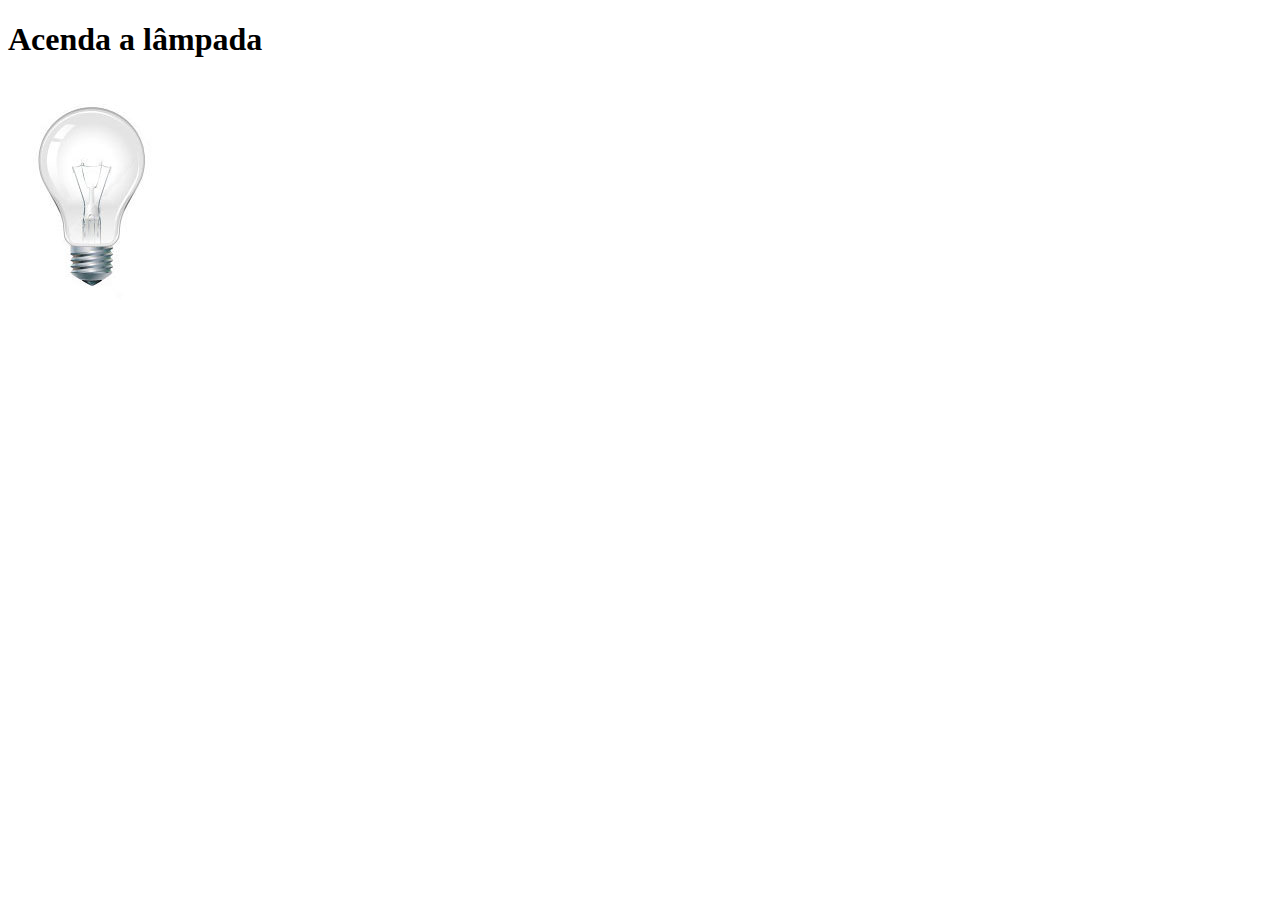
<file: testejs04.html>
<!DOCTYPE html>
<html lang="pt-br">
<head>
	<meta charset="utf-8">
	<title>Teste JavaScript</title>
	<script type="text/javascript">
		function mudaLampada(tipo){
			if (tipo == 1){
				arquivo = "_imagens/lampada-acesa.jpg";
				quebrada = false;
			}
			if (tipo == 2){
				arquivo = "_imagens/lampada-apagada.jpg";
				quebrada = false;
			}
			if (tipo == 3){
				arquivo = "_imagens/lampada-quebrada.jpg";
				quebrada = true;
			}
			if (quebrada ==  false){
				document.getElementById("luz").src = arquivo;
				}
		    }
		    if(quebrada == true){
		    	document.getElementById("luz").src = arquivo;
		    }
		}
	</script>
</head>
<body>
	<h1>Acenda a lâmpada</h1>
	<img id="luz" src="_imagens/lampada-apagada.jpg" alt="lâmpada" onmousemove="mudaLampada(1)" onmouseout="mudaLampada(2)" onclick="mudaLampada(3)">
</body>
</html>
</file>
<file: _css/estilo.css>
@charset "UTF-8";
@import url('https://fonts.googleapis.com/css?family=Titillium+Web&display=swap');
@font-face {
    font-family: 'FonteLogo';
    src: url("../_fonts/bubblegum-sans-regular.otf");
}
body{
    background-color: #dddddd;
    color: rgba(0,0,0,1);
    font-family: Arial, sans-serif;
}
div#interface{
    width: 900px;
    background-color: white;
    margin: -20px auto 0px auto;
    box-shadow: 0px 0px 10px rgba(0,0,0,0.5);
    padding: 10px;
}
p {
    text-align: justify;
    text-indent: 50px;
}
a{
    color: #606060;
    text-decoration: none;
}
a:hover{
    text-decoration: underline;
}
header#cabecalho img#icone{
    position: absolute;
    left: 780px;
    top: 70px;
}
header#cabecalho{
    border-bottom: 1px #606060 solid;
    height: 150px;
    background: url("../_imagens/glass-logo-peq.jpg") no-repeat 0px 80px;
}
header#cabecalho h1{
    font-family: 'FonteLogo', sans-serif;
    font-size: 30pt;
    color: #606060;
    text-shadow: 1px 1px 1px rgba(0,0,0,0.6);
    padding: 0px;
    margin-bottom: 0px;
}
header#cabecalho h2{
    font-family: 'Titillium Web', sans-serif;
    color: #888888;
    font-size: 15pt;
    padding: 0px;
    margin-top: 0px;
}

/* Formatação de imagens com legendas */

figure.foto-legenda{
    position: relative;
    border: 8px solid white;
    box-shadow: 1px 1px 4px black;
}

figure.foto-legenda img{
    width: 100%;
    height: 100%;
}

figure.foto-legenda figcaption{
    opacity: 0;
    position: absolute;
    top: 0px;
    background-color: rgba(0,0,0,0.4);
    color: white;
    width: 100%;
    height: 100%;
    padding: 10px;
    box-sizing: border-box;
    transition: opacity 1s;
}

figure.foto-legenda:hover figcaption{
    opacity: 1;
}
/* Formatação do menu */
nav#menu{
    display: block;
}
nav#menu ul{
    list-style: none;
    text-transform: uppercase;
    position: absolute;
    top: -20px;
    left: 300px;
}
nav#menu li{
    display: inline-block;
    background-color: #dddddd;
    padding: 10px;
    margin: 2px;
    transition: background-color 1s;
}
nav#menu li:hover{
    background-color: #606060;
}
nav#menu h1{
    display: none;
}
nav#menu a{
    color: black;
    text-decoration: none;
}
nav#menu a:hover{
    color: white;
    text-decoration: underline;
}

/* Formatação das sessões*/

section#corpo{
    display: block;
    width: 500px;
    float: left;
    border-right: 1px solid #606060;
    padding-right: 15px;
}
aside#lateral{
    display: block;
    width: 350px;
    float: right;
    background-color: #cecece;
    padding: 10px;
    margin-top: 10px;
    box-shadow: 2px 2px 2px rgba(0,0,0,0.5);
}
aside#lateral h1{
    font-family: 'FonteLogo', sans-serif;
    font-size: 20pt;
    color: #606060;
    margin-top: 0px;
}
aside#lateral h2{
    background-color: #606060;
    font-size: 13pt;
    color: white;
    padding: 5px;
}
footer#rodape{
    clear: both;
    border-top: 1px #606060 solid;
}
footer#rodape p{
    text-align: center;
}
article#noticia-principal h2{
    font-size: 13pt;
    color: #606060;
    background-color: #dddddd;
    padding: 5px 0px 5px 10px;
    margin: 10px 0px 10px 0px;
}
header#cabecalho-artigo h1{
    font-family: 'FonteLogo', sans-serif;
    font-size: 20pt;
    color: #606060;
    margin-bottom: 0px;
    margin-top: 0px;
}
header#cabecalho-artigo h2{
    font-size: 13pt;
    color: #cecece;
    background-color: white;
}
header#cabecalho-artigo h3{
    font-size: 12px;
    color: #606060;
}
.direita{
    text-align: right;
}

/* Formatação da tabela */

table#tabelaspec{
    border: 1px solid #606060;
    border-spacing: 0px;
    margin-left: auto;
    margin-right: auto;
}
table#tabelaspec td{
    border: 1px solid #606060;
    padding: 10px;
    text-align: center;
    vertical-align: middle;
}
table#tabelaspec td.ce{
    color: white;
    background-color: #606060;
    vertical-align: top;
    font-weight: bold;
}
table#tabelaspec td.cd{
    background-color: #cecece;
}
table#tabelaspec caption{
    color: #888888;
    font-size: 13pt;
    font-weight: bolder;
}
table#tabelaspec caption span{
    display: block;
    float: right;
    color: black;
    font-size: 8pt;
    margin-top: 10px;
}
</file>
<file: _css/form.css>
form {
    width: 500px;
    height: auto;
}

input, textarea {
    font-family: sans-serif;
    font-weight: normal;
    font-size: 13pt;
    background-color: rgba(255, 255, 255, .8);
}
input:hover, textarea:hover {
    background-color: #dddddd;
}

legend {
    color: #888888;
    font-weight: bold;
    font-size: 13pt;
    font-family: sans-serif;
}

fieldset {
    border-color: #cecece;
    margin: 20px;
}
#sexo {
    width: 150px;
}
#usuario {
    background: url("../_imagens/icone-contato.png") no-repeat 95% 95%;
}
#endereço {
    background: url("../_imagens/icone-endereco.png") no-repeat 95% 95%;
}
#mensagem {
    background: url("../_imagens/icone-mensagem.png") no-repeat 95% 95%;
}
#pedido {
    background: url("../_imagens/icone-pagamento.png") no-repeat 95% 95%;
}
</file>
<file: _css/fotos.css>
#album-fotos {
	width: 700px;
	margin: 0 auto;
	padding: 50px;
	overflow: hidden;
	list-style: none;
}
#album-fotos li{
	float: left;
	width: 200px;
	height: 200px;
	margin: 10px;
	border: 5px solid white;
	background-color: white;
	box-shadow: 1px 1px 3px rgba(0,0,0,0.4);
	transition: all 0.2s ease-in;
}
#album-fotos li:hover {
	transform: scale(1.5);
}

#foto01 {
	background-image: url(../_imagens/galeria-01.jpg);
	background-repeat: no-repeat;
	background-position: 50% 50%;
	background-size: 400px 400px;
	background-color: white;
}
#foto02 {
	background-image: url(../_imagens/galeria-02.jpg);
	background-repeat: no-repeat;
	background-position: 50% 50%;
	background-size: 400px 400px;
	background-color: white;
}
#foto03 {
	background-image: url(../_imagens/galeria-03.jpg);
	background-repeat: no-repeat;
	background-position: 50% 50%;
	background-size: 400px 400px;
	background-color: white;
}
#foto04 {
	background-image: url(../_imagens/galeria-04.jpg);
	background-repeat: no-repeat;
	background-position: 50% 50%;
	background-size: 400px 400px;
	background-color: white;
}
#foto05 {
	background-image: url(../_imagens/galeria-05.jpg);
	background-repeat: no-repeat;
	background-position: 50% 50%;
	background-size: 400px 400px;
	background-color: white;
}
#foto06 {
	background-image: url(../_imagens/galeria-06.jpg);
	background-repeat: no-repeat;
	background-position: 50% 50%;
	background-size: 400px 400px;
	background-color: white;
}

#foto01:hover {
	background-position: 0px 0px;
	background-size: 200px 200px;
}
#foto02:hover {
	background-position: 0px 0px;
	background-size: 200px 200px;
}
#foto03:hover {
	background-position: 0px 0px;
	background-size: 200px 200px;
}
#foto04:hover {
	background-position: 0px 0px;
	background-size: 200px 200px;
}
#foto05:hover {
	background-position: 0px 0px;
	background-size: 200px 200px;
}
#foto06:hover {
	background-position: 0px 0px;
	background-size: 200px 200px;
}

#album-fotos li span {
	opacity: 0;
	color: white;
	text-shadow: 1px 1px 1px black;
	background-color: rgba(0,0,0,0.3);
	font-size: 9pt;
	line-height: 370px;
	padding: 5px;
}
#album-fotos li:hover span {
	opacity: 1;
}
</file>
<file: _css/specs.css>
section#conteudo{
	width: 1000px;
	margin: auto;
}
iframe#frame-spec{
	width: 400px;
	height: 280px;
	border: none;
}
iframe#frame-spec::-webkit-scrollbar{
	display: none;
}
</file>
